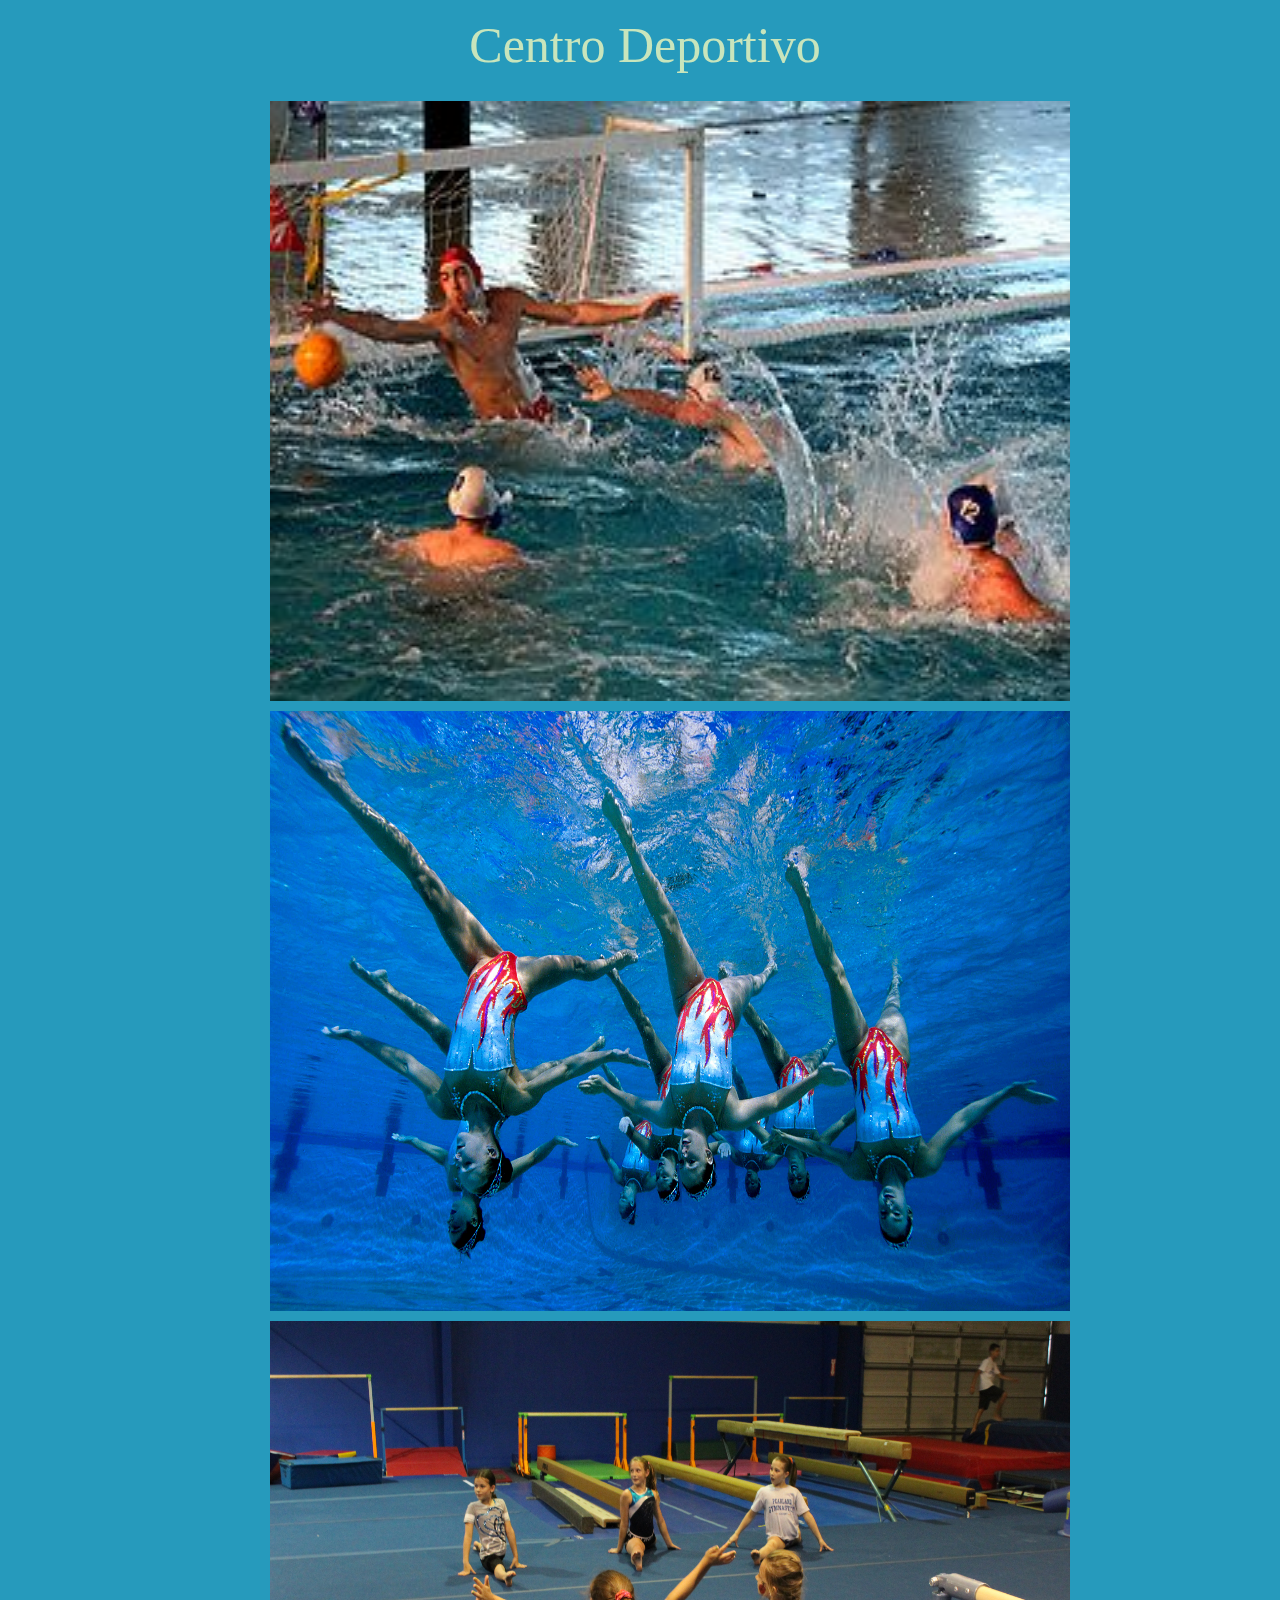
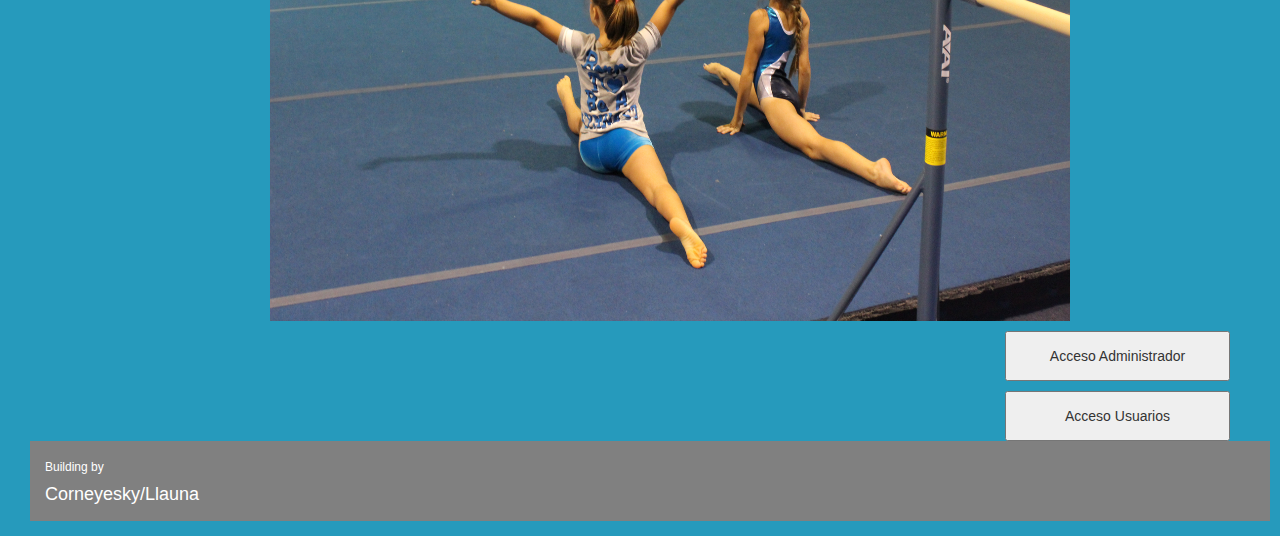
<file: web/index.html>
<!DOCTYPE html>

<html>
    <head>
        <title>Centro Deportivo</title>
        <meta charset="UTF-8">
        <meta name="viewport" content="width=device-width, initial-scale=1.0">
        <link rel="stylesheet" href="css/bootstrap.min.css">
        <link rel="stylesheet" href="css/bootstrap-theme.min.css">
        <link rel="stylesheet" href="css/main.css">
        <link rel="stylesheet" href="css/deportivo.css">

        <script src="js/vendor/modernizr-2.8.3-respond-1.4.2.min.js"></script>
    </head>
    <body id="relleno">
        <nav class="titulo">
            <p align="center">Centro Deportivo</p>
        </nav>
        <div>
            <table align="center">
                <tr>
                    <td>
                        <img src="Image/Water_polo_1.jpg" alt="seccion de waterpolo" width="800" height="600"/>
                    </td>      
                </tr>
                <tr>
                    <td>
                        <img src="Image/sincro_1.jpg" alt="seccion de sincro" width="800" height="600"/>
                    </td>
                </tr>
                <tr>
                    <td>
                        <img src="Image/sala_4.jpeg" alt="seccion de gimnasia" width="800" height="600"/>
                    </td>
                </tr>
            </table>
            <div align="center">
                <table>
                    <tr>
                        <td id="boton_1">
                            <form action="main.html" method="post">
                              <input type="submit" value="Acceso Administrador"/>
                            </form>
                        </td>
                    </tr>
                    <tr>
                        <td id="boton_2">
                            <form action="template-03.html" method="post">
                              <input type="submit" value="Acceso Usuarios"/>
                            </form>
                        </td>
                    </tr>
                </table>
            </div>
        </div>
        <footer>
            <div class="pie_1" >
                <tab>
                    <h6>Building by </h6>
                    <h4>Corneyesky/Llauna</h4>
                </tab>
            </div>
            <div class="pie_2"></div>
        </footer>
    </body>
</html>
</file>
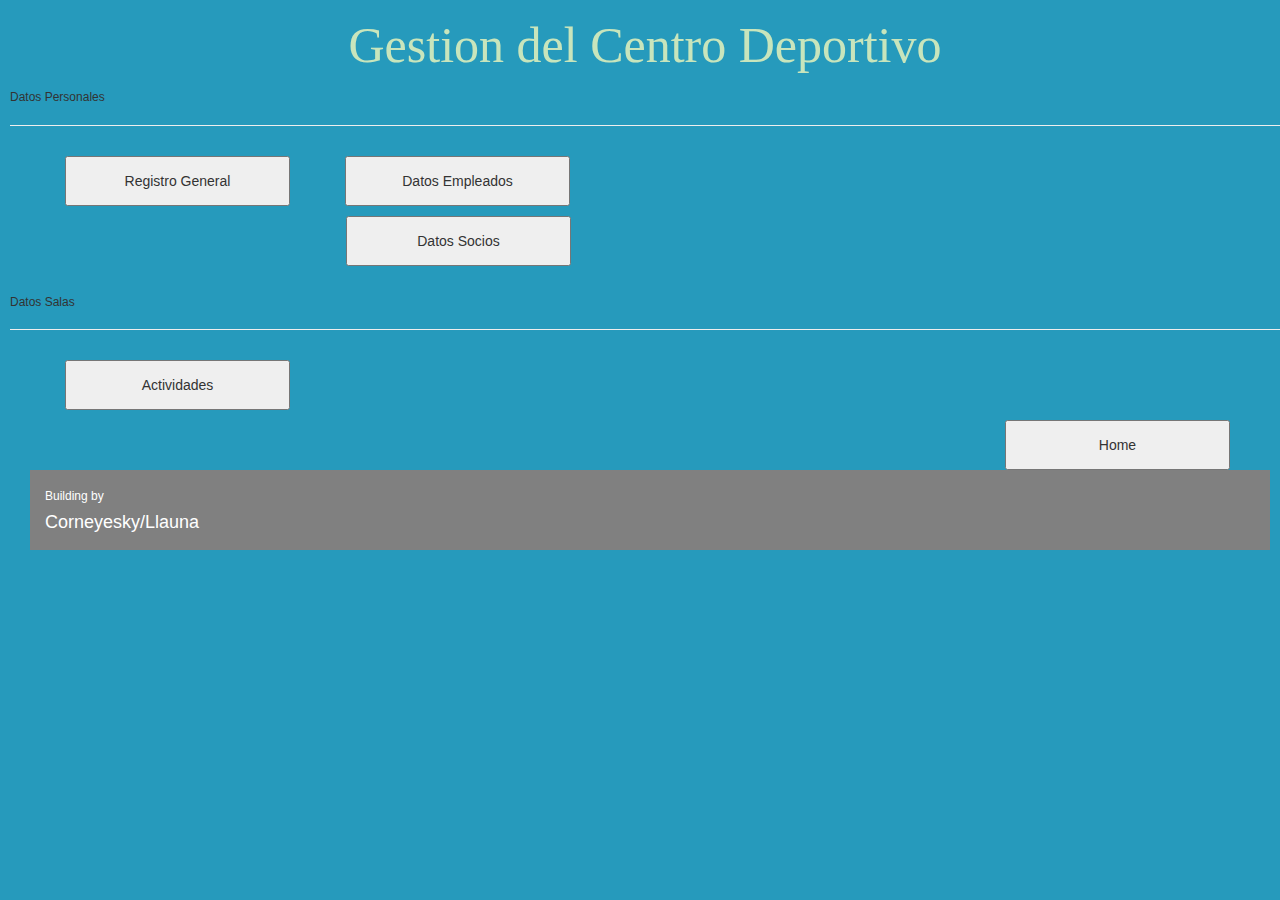
<file: web/main.html>
<!DOCTYPE html>

<html>
    <head>
        <title>Centro Deportivo</title>
        <meta charset="UTF-8">
        <meta name="viewport" content="width=device-width, initial-scale=1.0">
        <link rel="stylesheet" href="css/bootstrap.min.css">
        <link rel="stylesheet" href="css/bootstrap-theme.min.css">
        <link rel="stylesheet" href="css/main.css">
        <link rel="stylesheet" href="css/deportivo.css">
        <script src="js/vendor/modernizr-2.8.3-respond-1.4.2.min.js"></script>
    </head>
        <body id="relleno">
        <nav class="titulo">
            <p align="center">Gestion del Centro Deportivo</p>
        </nav>
        <div>
            <h6>Datos Personales</h6>
            <hr>
            <table>
                <tr>
                    <td id="boton_4">
                        <form action="template-01.html" method="post">
                           <input type="submit" value="Registro General"/>
                        </form>
                    </td>
                    <td id="boton_5">
                        <form action="template-02.html" method="post">
                           <input type="submit" value="Datos Empleados"/>
                        </form>
                    </td>
                </tr>
                <tr>
                    <!--
                    <td id="boton_6">
                        <form action="template-03.html" method="post">
                           <input type="submit" value="Registro Usuarios"/>
                        </form>
                    </td>
                    -->
                    <td id="boton_7">
                        <form action="template-03.html" method="post">
                           <input type="submit" value="Datos Socios"/>
                        </form>
                    </td>
                </tr>
            </table>
            <br>
            <h6>Datos Salas</h6>
            <hr>
            <table>
                <tr>
                    <td id="boton_8">
                        <form action="template-04.html" method="post">
                           <input type="submit" value="Actividades"/>
                        </form>
                    </td>
                </tr>
            </table>
            <div align="center">
                <table>
                    <tr>
                        <td id="boton_3">
                            <form action="index.html" method="post">
                              <input type="submit" value="Home"/>
                            </form>
                        </td>
                    </tr>
                </table>
            </div>
        </div>
        <footer>
            <div class="pie_1" >
                <tab>
                    <h6>Building by </h6>
                    <h4>Corneyesky/Llauna</h4>
                </tab>
            </div>
            <div class="pie_2"></div>
        </footer>
    </body>
</html>
</file>
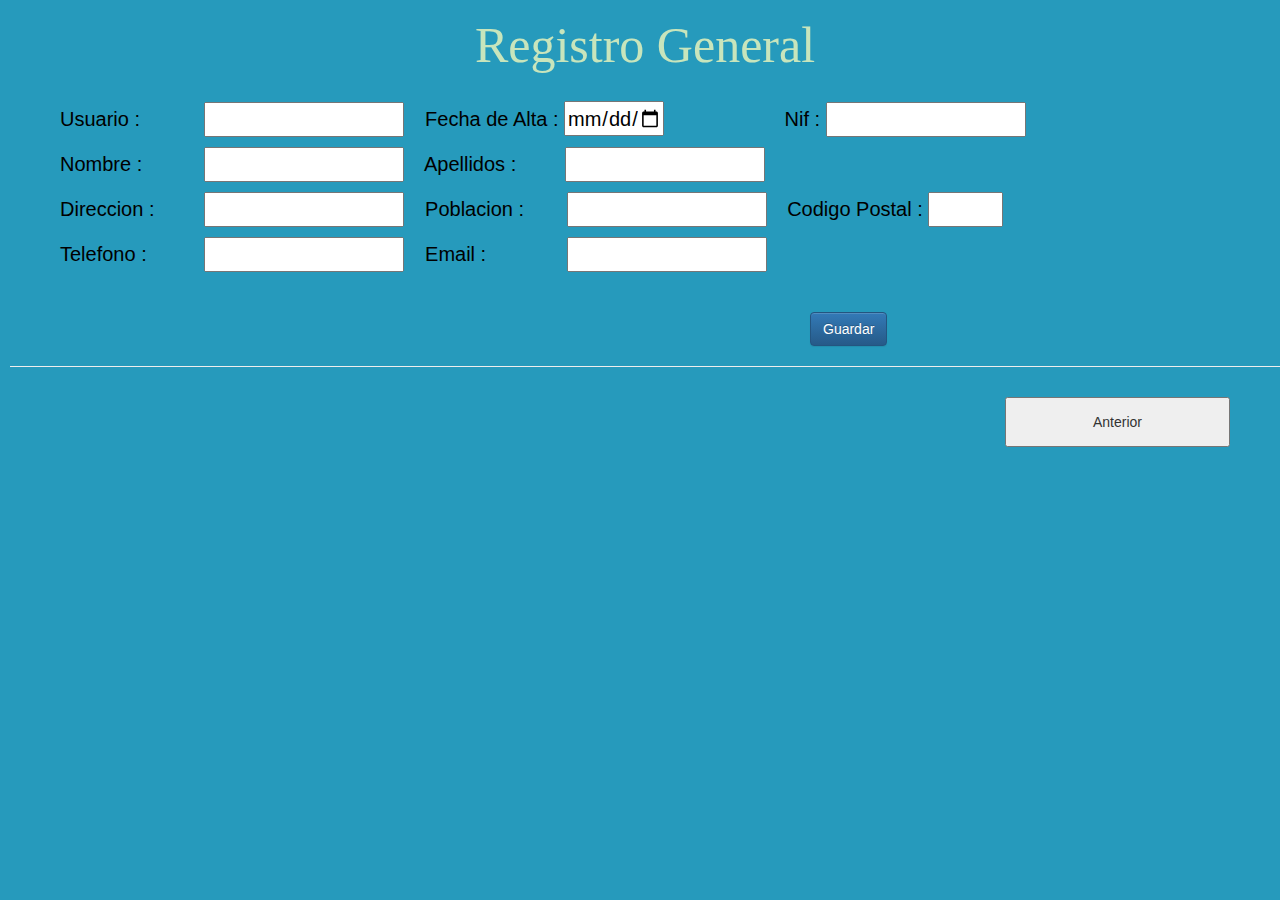
<file: web/template-01.html>
<!DOCTYPE html>

<html>
    <head>
        <title>Centro Deportivo</title>
        <meta charset="UTF-8">
        <meta name="viewport" content="width=device-width, initial-scale=1.0">
        <link rel="stylesheet" href="css/bootstrap.min.css">
        <link rel="stylesheet" href="css/bootstrap-theme.min.css">
        <link rel="stylesheet" href="css/main.css">
        <link rel="stylesheet" href="css/deportivo.css">
    </head>
    <body id="relleno">
        <nav class="titulo">
            <p align="center">Registro General</p>
        </nav>
        <div>
            <form action="newdate" method="POST">
                <table class="form">
                    <tr>
                        <td>Usuario :</td>
                        <td><input type="text" name="idusuario"> Fecha de Alta :
                            <input type="date" name="fechaAlta"> <span style="margin-left: 115px;">Nif :</span> 
                            <input type="text" name="nif">
                        </td>
                    </tr>
                    <tr>
                        <td>Nombre :</td>
                        <td><input type="text" name="nombre"> <span style="margin-right: 43px;">Apellidos :</span>
                            <input type="text" name="apellidos">
                        </td>
                    </tr>
                    <tr>
                        <td>Direccion :</td>
                        <td><input type="text" name="direccion"> <span style="margin-right: 37px;">Poblacion :</span>
                            <input type="text" name="poblacion"> Codigo Postal :  
                            <input type="text" name="cp" style="width: 75px">
                        </td>     
                    </tr>
                    <tr>
                        <td>Telefono : </td>
                        <td><input type="text" name="telefono"><span style="margin-right: 75px;"> Email :</span>
                            <input type="text" name="email">
                        </td>
                    </tr>
                </table>
            </form>
            <br><br>
            <div class="botonera">
                <input type="submit" value="Guardar" class="btn btn-primary">
            </div>
        </div>
        <hr>
        <div align="center">
            <table>
                <tr>
                    <td id="boton_9">
                        <form action="main.html" method="post">
                            <input type="submit" value="Anterior"/>
                        </form>
                    </td>
                </tr>
            </table>
        </div>
    </body>
</html>
</file>
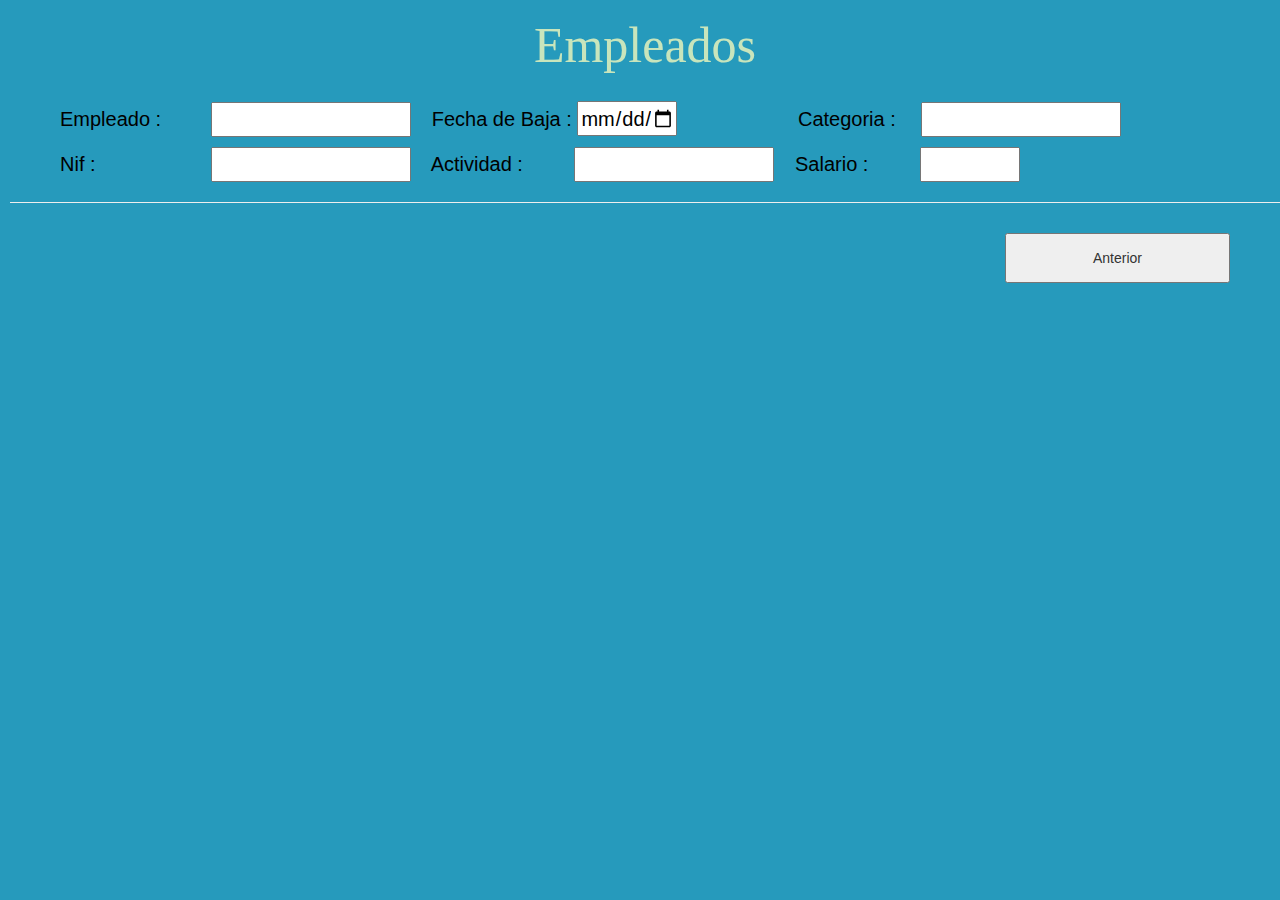
<file: web/template-02.html>
<!DOCTYPE html>

<html>
    <head>
        <title>Centro Deportivo</title>
        <meta charset="UTF-8">
        <meta name="viewport" content="width=device-width, initial-scale=1.0">
        <link rel="stylesheet" href="css/bootstrap.min.css">
        <link rel="stylesheet" href="css/bootstrap-theme.min.css">
        <link rel="stylesheet" href="css/main.css">
        <link rel="stylesheet" href="css/deportivo.css">
        <meta name="viewport" content="width=device-width, initial-scale=1.0">
    </head>
    <body id="relleno">
        <nav class="titulo">
            <p align="center">Empleados</p>
        </nav>
        <div>
            <form action="newdate" method="POST">
                <table class="form">
                    <tr>
                        <td>Empleado :</td>
                        <td><input type="text" name="idempleado"> Fecha de Baja :
                            <input type="date" name="fechaBaja"> <span style="margin-left: 115px; margin-right: 20px;">Categoria :</span> 
                            <input type="text" name="idcategoria">
                        </td>
                    </tr>
                    <tr>
                        <td>Nif :</td>
                        <td><input type="text" name="idnif_usuarionif"> <span style="margin-right: 46px;">Actividad :</span>
                            <input type="text" name="actividad"> <span style="margin-right: 46px;">Salario :</span>
                            <input type="number" name="salario">
                        </td>
                    </tr>
                    
     
                </table>
            </form>
        </div>
        <hr>
        <div align="center">
            <table>
                <tr>
                    <td id="boton_9">
                        <form action="main.html" method="post">
                            <input type="submit" value="Anterior"/>
                        </form>
                    </td>
                </tr>
            </table>
        </div>
    </body>
</html>
</file>
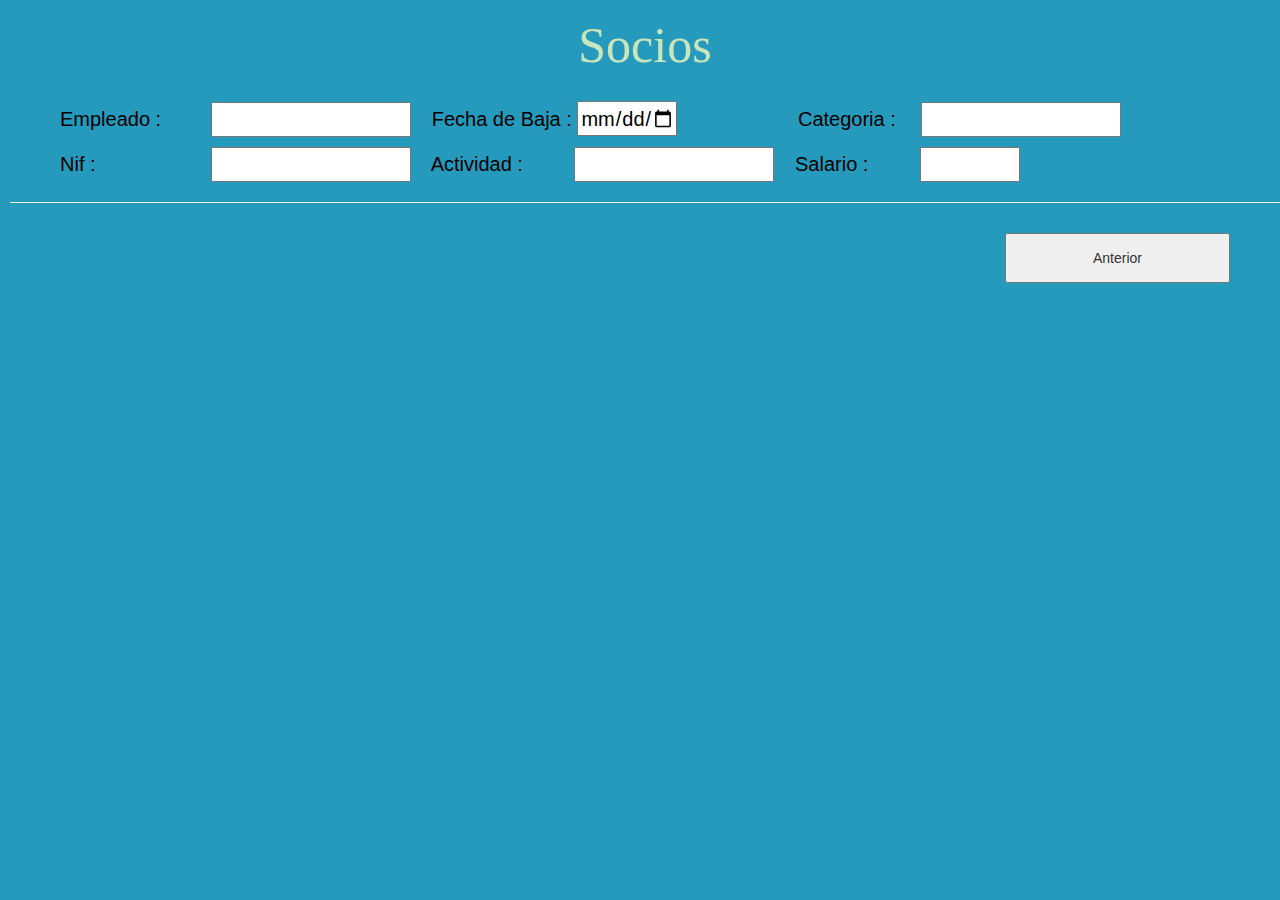
<file: web/template-03.html>
<!DOCTYPE html>

<html>
    <head>
        <title>Centro Deportivo</title>
        <meta charset="UTF-8">
        <meta name="viewport" content="width=device-width, initial-scale=1.0">
        <link rel="stylesheet" href="css/bootstrap.min.css">
        <link rel="stylesheet" href="css/bootstrap-theme.min.css">
        <link rel="stylesheet" href="css/main.css">
        <link rel="stylesheet" href="css/deportivo.css">
    </head>
    <body id="relleno">
        <nav class="titulo">
            <p align="center">Socios</p>
        </nav>
        <div>
            <form action="newdate" method="POST">
                <table class="form">
                    <tr>
                        <td>Empleado :</td>
                        <td><input type="text" name="idempleado"> Fecha de Baja :
                            <input type="date" name="fechaBaja"> <span style="margin-left: 115px; margin-right: 20px;">Categoria :</span> 
                            <input type="text" name="idcategoria">
                        </td>
                    </tr>
                    <tr>
                        <td>Nif :</td>
                        <td><input type="text" name="idnif_usuarionif"> <span style="margin-right: 46px;">Actividad :</span>
                            <input type="text" name="actividad"> <span style="margin-right: 46px;">Salario :</span>
                            <input type="number" name="salario">
                        </td>
                    </tr>
                    
     
                </table>
            </form>
        </div>
        <hr>
        <div align="center">
            <table>
                <tr>
                    <td id="boton_9">
                        <form action="main.html" method="post">
                            <input type="submit" value="Anterior"/>
                        </form>
                    </td>
                </tr>
            </table>
        </div>
    </body>
</html>
</file>
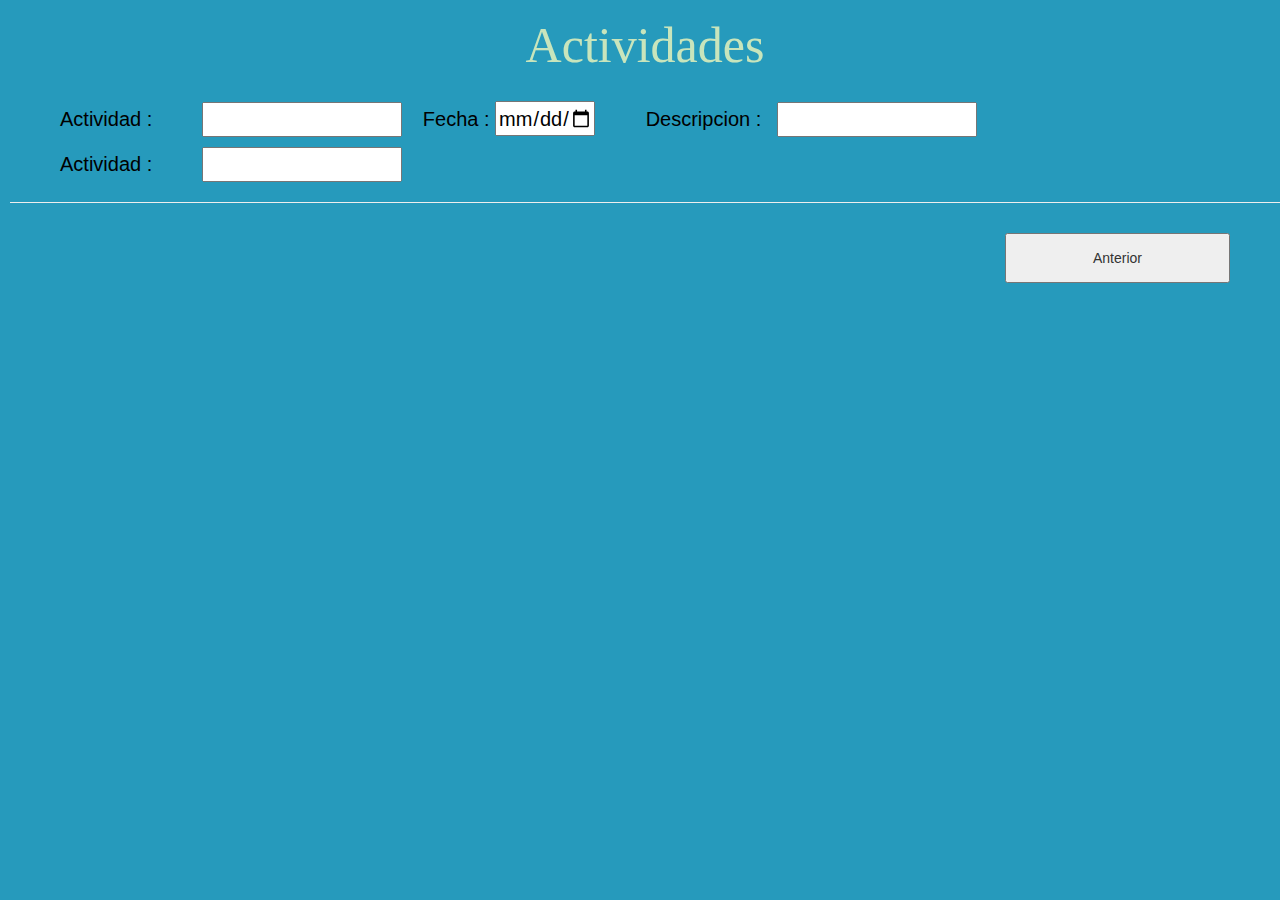
<file: web/template-04.html>
<!DOCTYPE html>

<html>
    <title>Centro Deportivo</title>
        <meta charset="UTF-8">
        <meta name="viewport" content="width=device-width, initial-scale=1.0">
        <link rel="stylesheet" href="css/bootstrap.min.css">
        <link rel="stylesheet" href="css/bootstrap-theme.min.css">
        <link rel="stylesheet" href="css/main.css">
        <link rel="stylesheet" href="css/deportivo.css">
     <body id="relleno">
        <nav class="titulo">
            <p align="center">Actividades</p>
        </nav>
        <div>
            <form action="newdate" method="POST">
                <table class="form">
                    <tr>
                        <td>Actividad :</td>
                        <td><input type="text" name="idactividad"> Fecha :
                            <input type="date" name="fecha"> <span style="margin-left: 45px; margin-right: 10px;">Descripcion :</span> 
                            <input type="text" name="descripcionActividad">
                        </td>
                    </tr>
                    <tr>
                        <td>Actividad :</td>
                        <td><input type="text" name="actividad">
                        </td>
                    </tr>
  
                </table>
            </form>
        </div>
        <hr>
        <div align="center">
            <table>
                <tr>
                    <td id="boton_9">
                        <form action="main.html" method="post">
                            <input type="submit" value="Anterior"/>
                        </form>
                    </td>
                </tr>
            </table>
        </div>
    </body>
</html>
</file>
<file: web/css/main.css>
/* ==========================================================================
   Author's custom styles
   ========================================================================== */
</file>
<file: web/css/deportivo.css>
/* 
    Created on : 26-feb-2017, 18:38:12
    Author     : david
*/


div table tr td
{
   padding-left: 50px;
   padding-top: 10px;
   
}

div table input 
{
    width: 225px;
    height: 50px;
}

#relleno {
    
    padding-top: 10px;
    padding-left: 10px;
    padding-bottom: 10px;
    background-color: #269abc;
    margin: 0 auto;
}

.titulo
{
    font-family: serif;
    font-size:50px;
    color: #c8e5bc;
    margin: 0 auto;
}

#principal
{
    width: 700px;
    border: 1px solid #000000;
    margin: 0 auto;
    height: 100px;
    text-align: center;
}

input[type=number]
{
    width: 100px !important;
    height: 35px !important;
}

input[type=text]
{
    width:  200px;
    height: 35px !important;
    margin-right: 15px;
}

input[type=date]
{
    width:  100px !important;
    height: 35px !important;
}

.pie_1
{
    width: 1240px;
    height: 80px;
    background-color: grey;
    font-size: 20px;
    color: white;
    margin-left: 20px;
    padding-top: 10px;
    padding-bottom: 10px;
    padding-left: 15px;
}

.pie_2 
{
    padding-bottom: 5px;
}

#boton_1, #boton_2, #boton_3, #boton_9
{
    float: right;
    margin-left: 900px;
    margin-right: 5px;
}

#boton_4, #boton_5, #boton_6, #boton_8
{
    float: left;
    margin-left: 5px;
}

#boton_7
{
    float: left;
    margin-left: 286px;
}

.form
{
    list-style: none;
    font-size: 20px;
    color: black;
}

.botonera {
    margin-left: 800px;
}

#user {
    padding-top: 350px;
    padding-left: 350px;
}

#fondo-01 {
    background-image: url("../Image/IMG_4010.jpg");
    width: 1325px;
    height: 650px;
}
</file>
